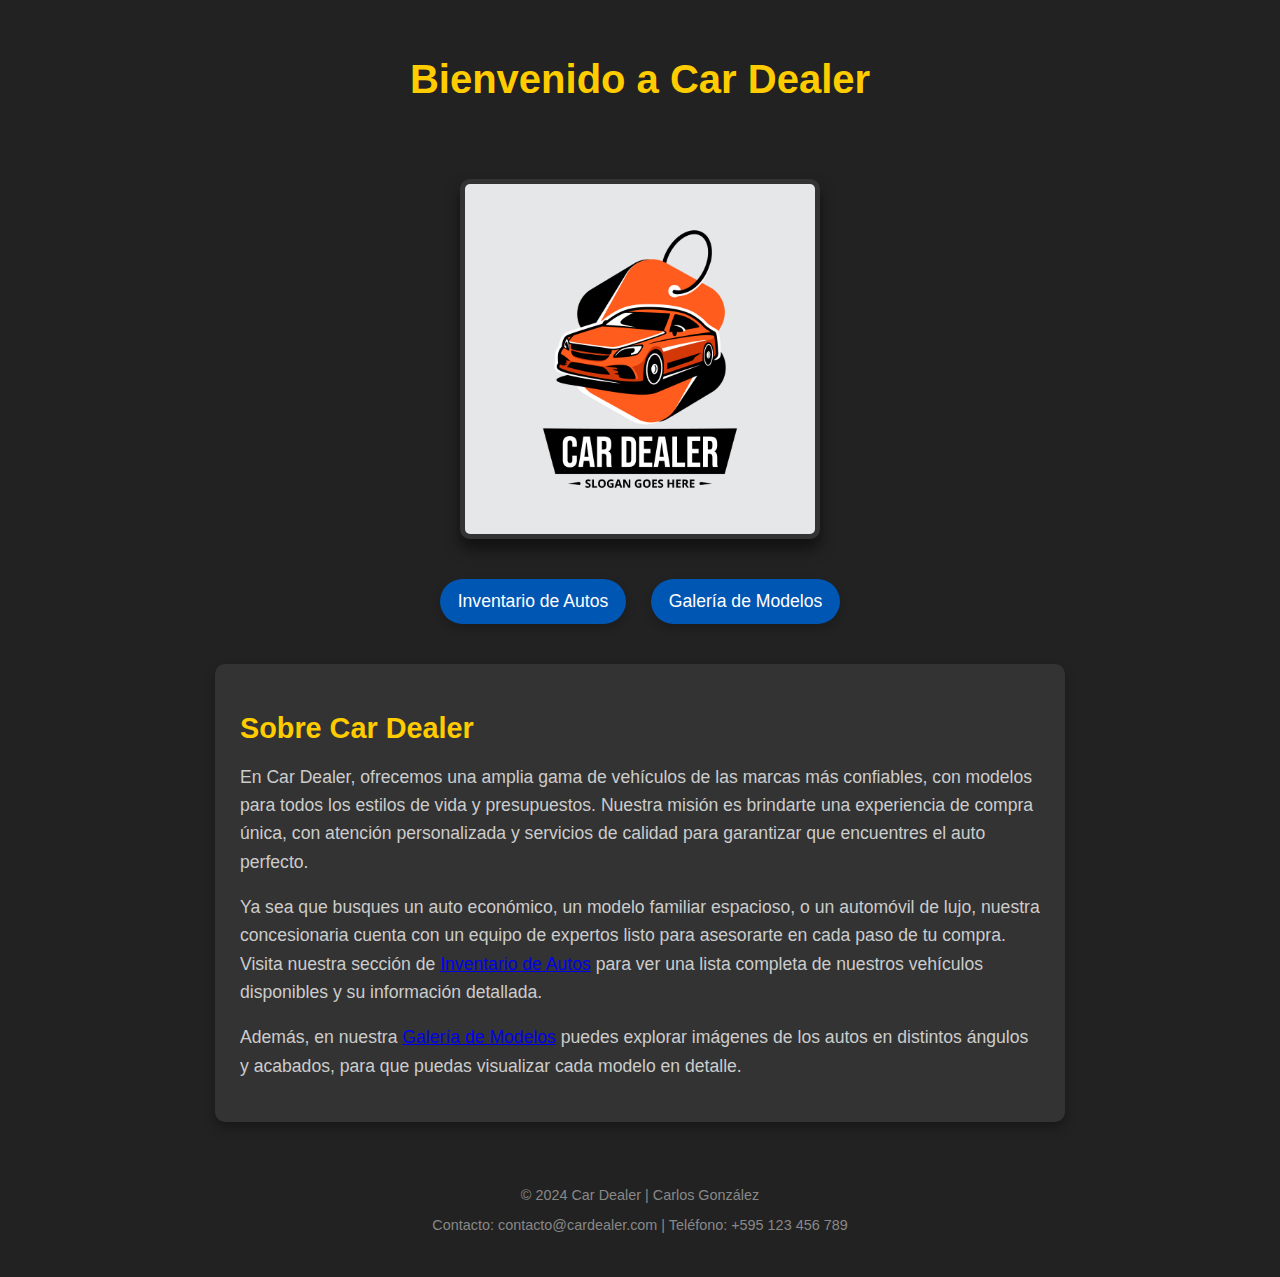
<file: index.html>
<!DOCTYPE html>
<html lang="es">
<head>
    <meta charset="UTF-8">
    <meta name="viewport" content="width=device-width, initial-scale=1.0">
    <title>Concesionaria Car Dealer</title>
    <link rel="stylesheet" href="css/principal.css">
</head>
<body>
    <header>
        <h1 class="animado">Bienvenido a Car Dealer</h1>
    </header>
    
    <img src="img/logo_inicio.jpg" alt="Logo de Car Dealer" class="img-movimiento">
    
    <nav>
        <a href="pagina1.html" class="boton">Inventario de Autos</a>
        <a href="pagina2.html" class="boton">Galería de Modelos</a>
    </nav>
    
    <section>
        <h2>Sobre Car Dealer</h2>
        <p>En Car Dealer, ofrecemos una amplia gama de vehículos de las marcas más confiables, 
        con modelos para todos los estilos de vida y presupuestos. Nuestra misión es brindarte 
        una experiencia de compra única, con atención personalizada y servicios de calidad para 
        garantizar que encuentres el auto perfecto.</p>
        
        <p>Ya sea que busques un auto económico, un modelo familiar espacioso, o un automóvil 
        de lujo, nuestra concesionaria cuenta con un equipo de expertos listo para asesorarte 
        en cada paso de tu compra. Visita nuestra sección de <a href="pagina1.html">Inventario de Autos</a> 
        para ver una lista completa de nuestros vehículos disponibles y su información detallada.</p>
        
        <p>Además, en nuestra <a href="pagina2.html">Galería de Modelos</a> puedes explorar imágenes de los 
        autos en distintos ángulos y acabados, para que puedas visualizar cada modelo en detalle. 
    </section>
    
    <footer>
        <p>&copy; 2024 Car Dealer | Carlos González</p>
        <p>Contacto: contacto@cardealer.com | Teléfono: +595 123 456 789</p>
    </footer>
</body>
</html>
</file>
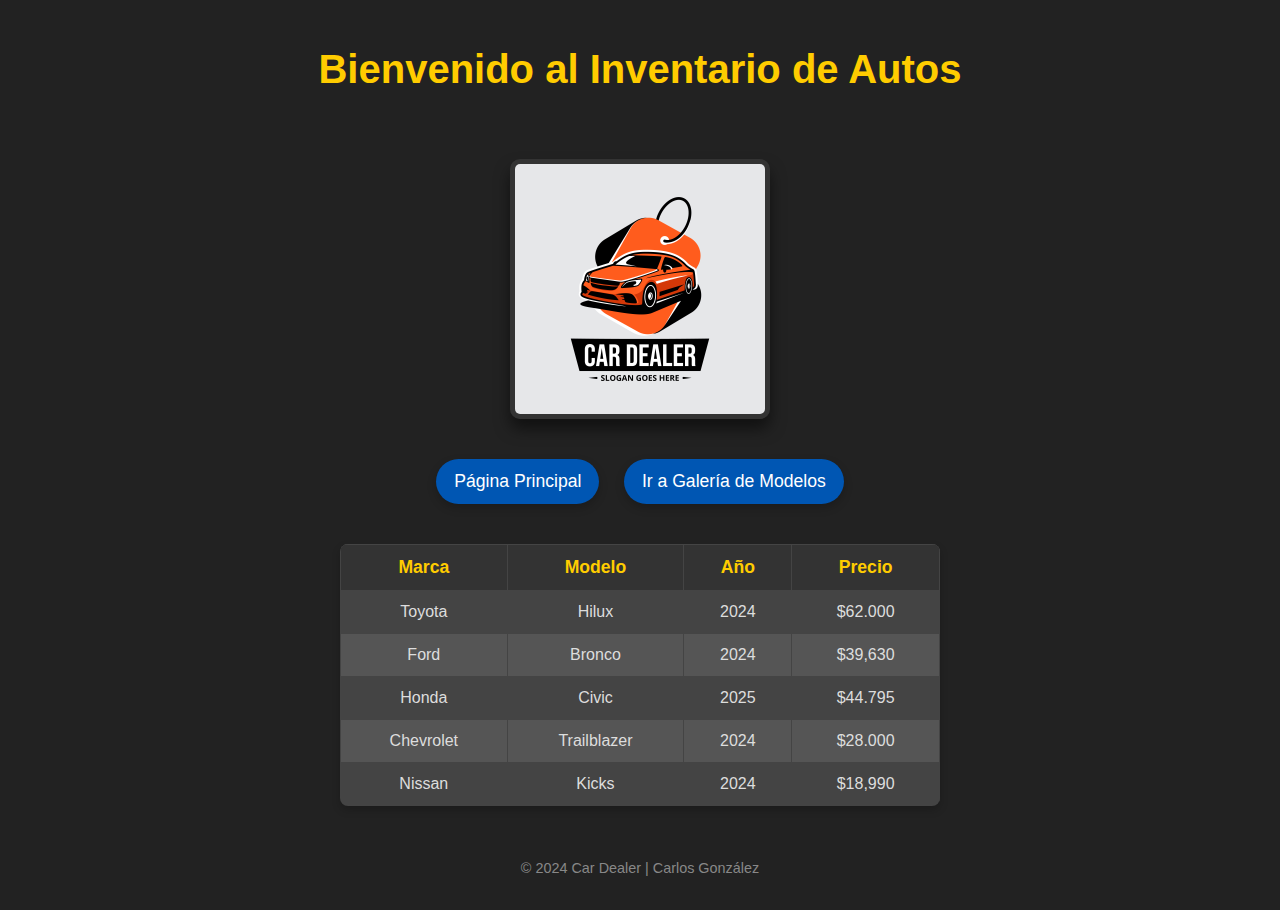
<file: pagina1.html>
<!DOCTYPE html>
<html lang="es">
<head>
    <meta charset="UTF-8">
    <meta name="viewport" content="width=device-width, initial-scale=1.0">
    <title>Página 1 - Tabla de Autos</title>
    <link rel="stylesheet" href="css/pagina1.css">
</head>
<body>
    <header>
        <h1 class="animado">Bienvenido al Inventario de Autos</h1>
    </header>
    <img src="img/logo_inicio.jpg" alt="Imagen en movimiento" class="img-movimiento">
    
    <nav>
        <a href="index.html" class="boton">Página Principal</a>
        <a href="pagina2.html" class="boton">Ir a Galería de Modelos</a>
    </nav>
    
    <table class="tabla-autos">
        <tr><th>Marca</th><th>Modelo</th><th>Año</th><th>Precio</th></tr>
        <tr><td>Toyota</td><td>Hilux</td><td>2024</td><td>$62.000</td></tr>
        <tr><td>Ford</td><td>Bronco</td><td>2024</td><td>$39,630</td></tr>
        <tr><td>Honda</td><td>Civic</td><td>2025</td><td>$44.795</td></tr>
        <tr><td>Chevrolet</td><td>Trailblazer</td><td>2024</td><td>$28.000</td></tr>
        <tr><td>Nissan</td><td>Kicks</td><td>2024</td><td>$18,990</td></tr>
    </table>
    
    <footer>
        <p>&copy;  2024 Car Dealer | Carlos González</p>
    </footer>
</body>
</html>
</file>
<file: css/principal.css>
/* Estilos generales */
body {
    font-family: Arial, sans-serif;
    text-align: center;
    background-color: #222; /* Fondo oscuro para darle un aspecto elegante */
    color: #ddd; /* Texto claro para contraste */
    margin: 0;
    padding: 0;
    display: flex;
    flex-direction: column;
    align-items: center;
}

/* Encabezado */
header {
    margin: 30px 0;
    text-align: center;
}

header h1.animado {
    animation: moverTexto 11s ease-in-out infinite; /* Cambiar la animación */
    font-size: 2.5em;
    color: #ffcc00; /* Amarillo para un aspecto llamativo */
    font-weight: bold;
}

/* Animación de movimiento del texto */
@keyframes moverTexto {
    0% { transform: translateX(-50%); }
    50% { transform: translateX(50%); }
    100% { transform: translateX(-50%); }
}

/* Imagen en movimiento */
.img-movimiento {
    width: 350px;
    height: auto;
    margin: 20px 0;
    animation: deslizar 4s ease-in-out infinite;
    border: 5px solid #333;
    border-radius: 10px;
    box-shadow: 0px 10px 15px rgba(0, 0, 0, 0.5); /* Sombra para dar efecto de elevación */
}

/* Animación de deslizamiento */
@keyframes deslizar {
    from { transform: translateX(-10px); }
    to { transform: translateX(10px); }
}

/* Navegación */
nav {
    margin: 20px 0;
}

.boton {
    background-color: #0056b3; /* Azul */
    color: white;
    padding: 12px 18px;
    text-decoration: none;
    border-radius: 25px;
    margin: 0 10px;
    transition: background-color 0.3s, transform 0.2s, box-shadow 0.2s;
    font-size: 1.1em;
    box-shadow: 0 4px 10px rgba(0, 0, 0, 0.2);
    display: inline-block;
}

/* Animación al pasar el mouse (expansión) */
.boton:hover {
    background-color: #ff9900; /* Amarillo */
    transform: scale(1.1); /* Escala el botón para darle un efecto de expansión */
    box-shadow: 0 6px 20px rgba(0, 0, 0, 0.3); /* Aumenta la sombra */
}

/* Animación al hacer clic (contracción) */
.boton:active {
    background-color: #9b59b6; /* Lila */
    transform: scale(0.95); /* Efecto de contracción al hacer clic */
    box-shadow: 0 2px 5px rgba(0, 0, 0, 0.3); /* Reduce la sombra */
}

/* Diseño del botón */
.boton:focus {
    outline: none; /* Elimina el contorno de enfoque predeterminado */
}

/* Sección de descripción */
section {
    max-width: 800px;
    text-align: left;
    margin: 20px;
    padding: 25px;
    background-color: #333; /* Fondo oscuro */
    box-shadow: 0 6px 12px rgba(0, 0, 0, 0.3); /* Sombra */
    border-radius: 10px;
}

section h2 {
    font-size: 1.8em;
    color: #ffcc00;
    margin-bottom: 10px;
}

section p {
    font-size: 1.1em;
    color: #ccc;
    line-height: 1.6;
}

/* Pie de página */
footer {
    margin: 30px 0;
    font-size: 0.9em;
    color: #888;
    text-align: center;
}
</file>
<file: css/pagina1.css>
@import "principal.css"; /* Importa estilos de principal.css */

/* Estilos para la tabla de autos */
.tabla-autos {
    width: 80%;
    max-width: 600px;
    margin: 20px auto;
    border-collapse: collapse;
    font-size: 1em;
    box-shadow: 0 4px 8px rgba(0, 0, 0, 0.2);
    border-radius: 8px;
    overflow: hidden;
}

.tabla-autos th, .tabla-autos td {
    border: 1px solid #444; /* Borde oscuro para mayor contraste */
    padding: 12px;
    text-align: center;
}

.tabla-autos th {
    background-color: #333; /* Fondo oscuro para encabezados */
    color: #ffcc00; /* Texto en amarillo claro */
    font-weight: bold;
    font-size: 1.1em;
}

.tabla-autos tr:nth-child(even) {
    background-color: #444; /* Fondo oscuro para filas pares */
    color: #ddd; /* Texto claro */
}

.tabla-autos tr:nth-child(odd) {
    background-color: #555; /* Fondo ligeramente más oscuro para filas impares */
    color: #ddd;
}

.tabla-autos tr:hover {
    background-color: #666; /* Fondo gris claro en hover */
    color: #fff; /* Texto blanco para mayor contraste */
}

/* Ajustes adicionales para imagen */
.img-movimiento {
    width: 250px; /* Ajusta el tamaño de la imagen */
    height: auto;
    margin: 20px 0;
    animation: deslizar 3s ease-in-out infinite;
}

/* Ajuste de márgenes en el header, nav y footer */
header, nav, footer {
    margin: 20px 0;
}
</file>
